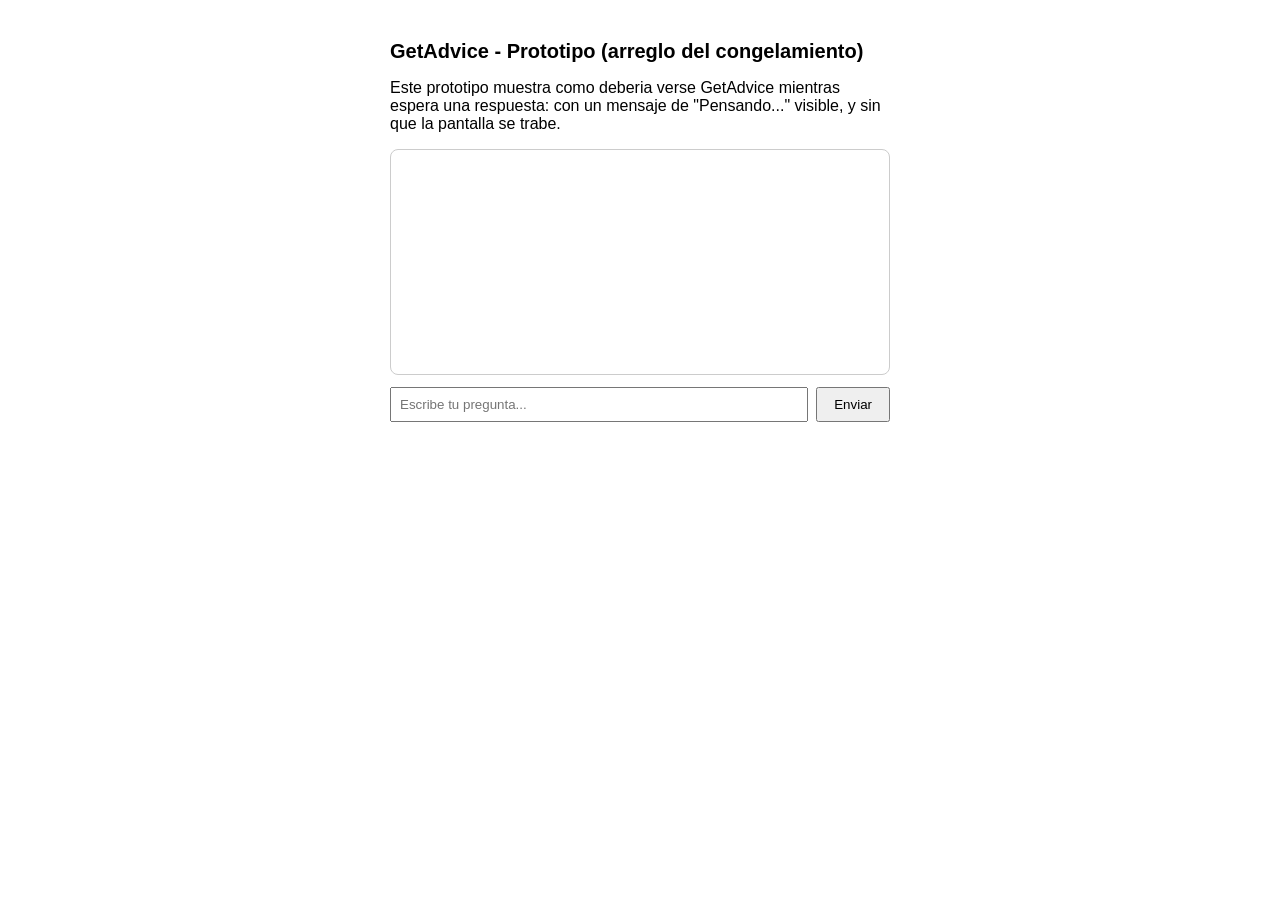
<file: fix-prototype/index.html>
<!DOCTYPE html>
<html lang="es">
<head>
<meta charset="UTF-8">
<title>GetAdvice - Prototipo del arreglo (no se congela)</title>
<style>
  body { font-family: sans-serif; max-width: 500px; margin: 40px auto; padding: 0 16px; }
  h1 { font-size: 20px; }
  #chatArea { border: 1px solid #ccc; border-radius: 8px; padding: 12px; min-height: 200px; margin-bottom: 12px; }
  .mensaje { margin: 8px 0; padding: 8px 12px; border-radius: 8px; }
  .usuario { background: #dbeafe; text-align: right; }
  .app { background: #f3f4f6; }
  .pensando { background: #f3f4f6; color: #6b7280; font-style: italic; }
  #formulario { display: flex; gap: 8px; }
  #pregunta { flex: 1; padding: 8px; }
  button { padding: 8px 16px; }
</style>
</head>
<body>
  <h1>GetAdvice - Prototipo (arreglo del congelamiento)</h1>
  <p>Este prototipo muestra como deberia verse GetAdvice mientras espera una respuesta: con un mensaje de "Pensando..." visible, y sin que la pantalla se trabe.</p>

  <div id="chatArea"></div>

  <form id="formulario">
    <input type="text" id="pregunta" placeholder="Escribe tu pregunta..." autocomplete="off">
    <button type="submit">Enviar</button>
  </form>

  <script>
    // Respuestas de una sola fuente de verdad (evita que la app "adivine").
    const respuestas = {
      "que modelo eres": "Soy un modelo de prueba dentro de este prototipo.",
      "cuando fue tu ultima actualizacion": "Este prototipo se actualizo hoy, 2026-07-02."
    };

    function normalizar(texto) {
      return texto
        .toLowerCase()
        .normalize("NFD")
        .replace(/[̀-ͯ]/g, "")
        .replace(/[¿?]/g, "")
        .trim();
    }

    const formulario = document.getElementById("formulario");
    const chatArea = document.getElementById("chatArea");
    const pregunta = document.getElementById("pregunta");

    formulario.addEventListener("submit", function (evento) {
      evento.preventDefault();

      const texto = pregunta.value.trim();
      if (texto === "") return;

      agregarMensaje(texto, "usuario");
      pregunta.value = "";

      // EL ARREGLO: mostramos "pensando" de inmediato y el input NUNCA
      // se deshabilita, asi la app nunca parece congelada.
      const mensajePensando = agregarMensaje("Pensando...", "pensando");

      // setTimeout simula la espera real de una respuesta de red,
      // como el await/fetch de la leccion 12, pero con tiempo fijo.
      setTimeout(function () {
        mensajePensando.remove();

        const clave = normalizar(texto);
        const respuesta = respuestas[clave] || "No lo se con certeza. No tengo esa informacion guardada.";
        agregarMensaje(respuesta, "app");
      }, 3000);
    });

    function agregarMensaje(texto, tipo) {
      const div = document.createElement("div");
      div.className = "mensaje " + tipo;
      div.textContent = texto;
      chatArea.appendChild(div);
      chatArea.scrollTop = chatArea.scrollHeight;
      return div;
    }
  </script>
</body>
</html>
</file>
